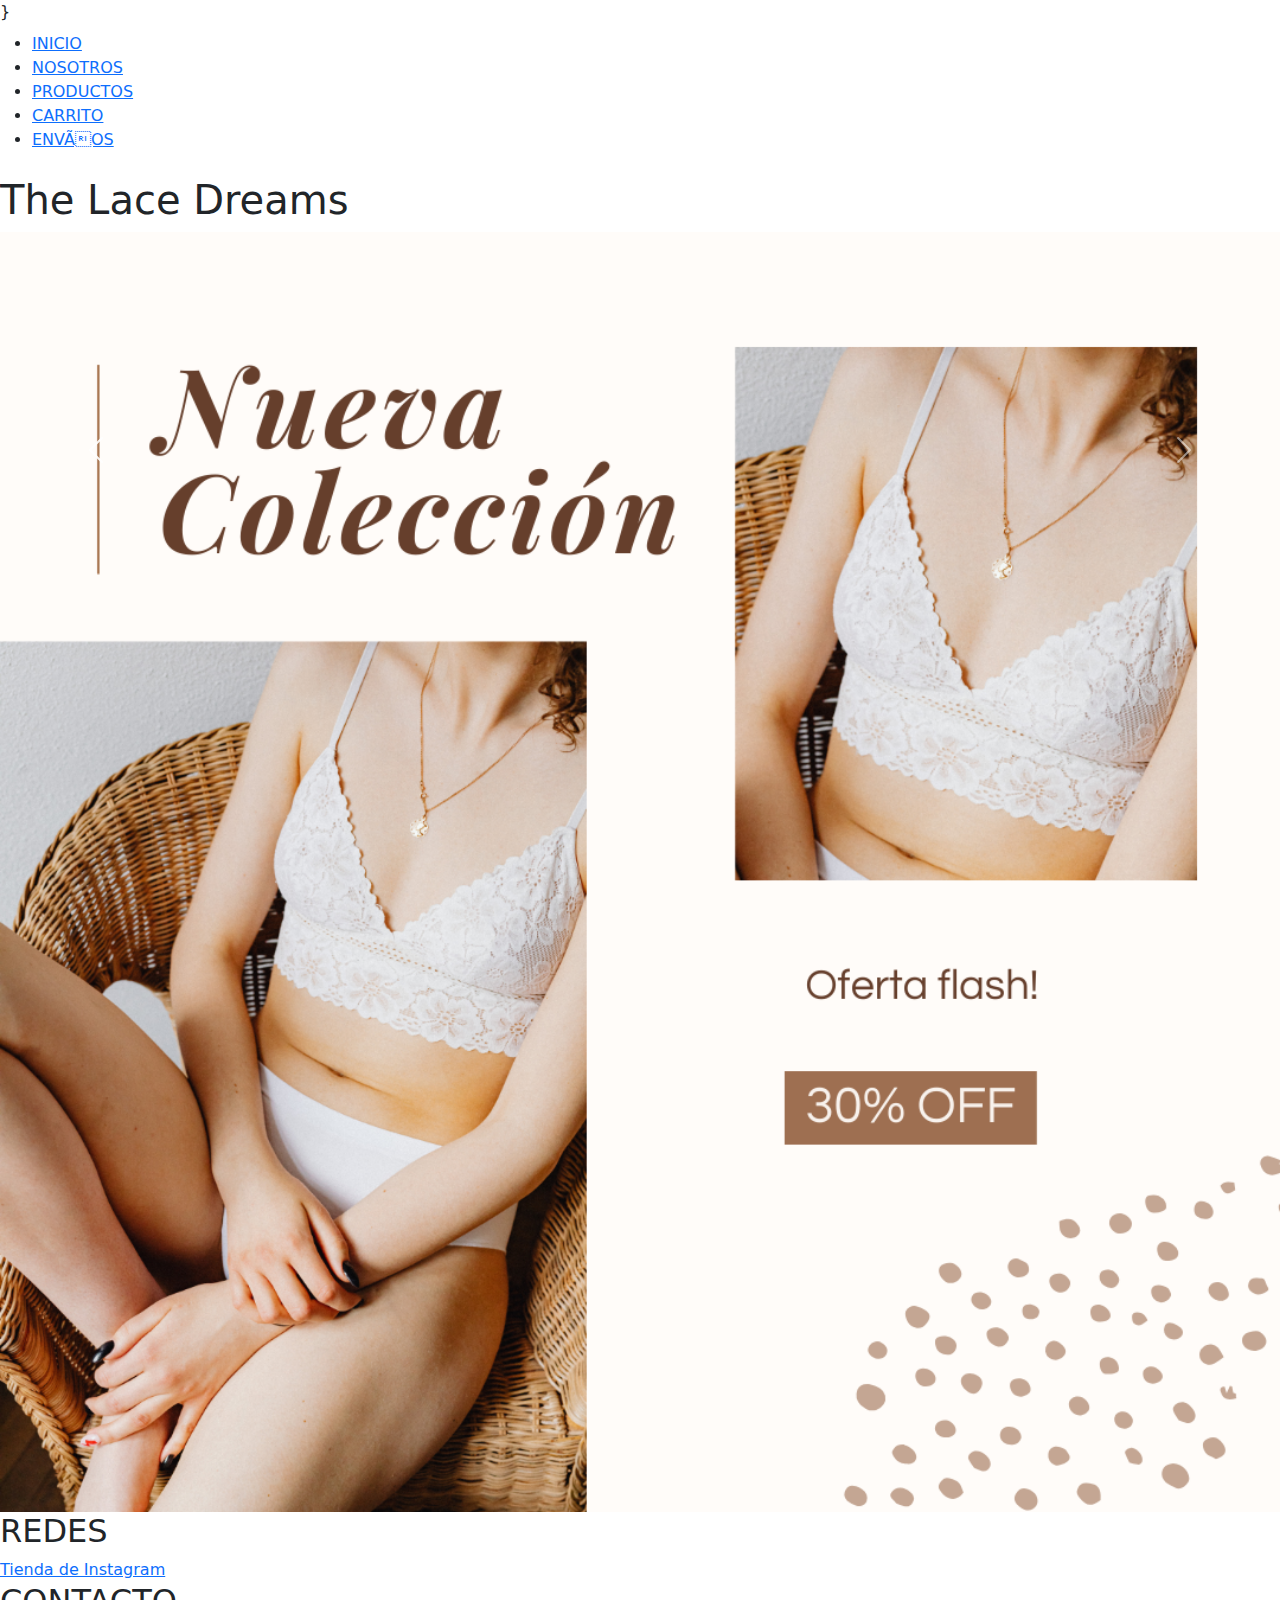
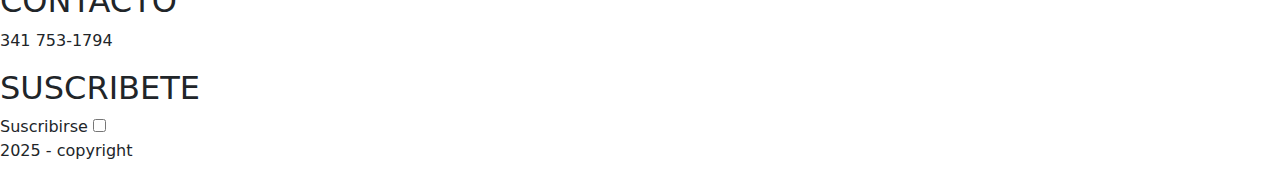
<file: index.html>
<!DOCTYPE html> 
</html lang="en"> 
<head>
    <meta charset="UTF.8">
    <meta name="viewport" content="width=device-width, initial-scale=1.0">
    <title>Lace Dreams Lencería</title> 
    <link rel="stylesheet" href="./styles/style.css">
    <link rel="preconnect" href="https://fonts.googleapis.com">
<link rel="preconnect" href="https://fonts.gstatic.com" crossorigin>
<link href="https://fonts.googleapis.com/css2?family=Playfair+Display:ital,wght@0,400..900;1,400..900&display=swap" rel="stylesheet">
<link href="https://cdn.jsdelivr.net/npm/bootstrap@5.3.3/dist/css/bootstrap.min.css" rel="stylesheet">}
<script>
src="https:/cdn.jsdelivr.net/npm/bootstrap@5.3.3/dist/js/bootstrap.bundle.min.js"
integrity="sha384-QWTKZyjpPEjlSv5WaRU9OFeRpok6YmDr5pNlyT2bRjXh0JMhjY6hW+ALEwlH"
crossorigin="anonymous">''
</script>

</head>

<body class="body">

  <header>
          <nav class="navbar">
            <ul class="nav-links">
                <li><a href="#">INICIO</a></li>
                <li><a href="./Views/nosotros.html">NOSOTROS</a></li>
                <li><a href="Views/productos.html">PRODUCTOS</a></li>
                <li><a href="./Views/carrito.html">CARRITO</a></li>
                <li><a href="./Views/envíos.html">ENVÍOS</a></li> 
            </ul>
          </nav>
    
    </header>

    <main class="container-index">
        <aside class="sidebar"></aside>
        <section class="main-content"></section>
    </main>


    <div>
        <h1 class="títulos">The Lace Dreams</h1>
    </div>
    
    <div id="carouselExample" class="carousel-slide">
  <div class="carousel-inner">
    <div class="carousel-item.active">
      <img src="./img/img-index - copia (2).png" class="d-block w-100" alt="descuento">
    </div>
    <div class="carousel-item">
      <img src="./img/carrusel.2.jpg" class="d-block w-100" alt="pijama">
    </div>
    <div class="carousel-item">
      <img src="./img/carrusel.3.jpg" class="d-block w-100" alt="pijama">
    </div>
  </div>
  <button class="carousel-control-prev" type="button" data-bs-target="#carouselExample" data-bs-slide="prev">
    <span class="carousel-control-prev-icon" aria-hidden="true"></span>
    <span class="visually-hidden">Anterior</span>
  </button>
  <button class="carousel-control-next" type="button" data-bs-target="#carouselExample" data-bs-slide="next">
    <span class="carousel-control-next-icon" aria-hidden="true"></span>
    <span class="visually-hidden">Siguiente</span>
  </button>
</div>
       
    <footer class="blockfooter">
        <h2>REDES</h2>
        <a 
        href="https://www.instagram.com/lacedreams_lenceria/">
        <i class="fa-brands-fa-instagram"></i>
          Tienda de Instagram</a> 
            <h2>CONTACTO</h2>
            <p>341 753-1794</p>
        <h2>SUSCRIBETE</h2>
        <label for="Suscribe">Suscribirse</label>
        <input type="checkbox" name="Suscribe" id="Suscribe">
        <p>2025 - copyright</p>
    </footer>
    <script
    src="https:/cdn.jsdelivr.net/npm/bootstrap@5.3.3/dist/js/bootstrap.bundle.min.js"
    integrity="sha384-QWTKZyjpPEjlSv5WaRU9OFeRpok6YmDr5pNlyT2bRjXh0JMhjY6hW+ALEwlH"
    crossorigin="anonymous">
</script>
</body>
</html>
</file>
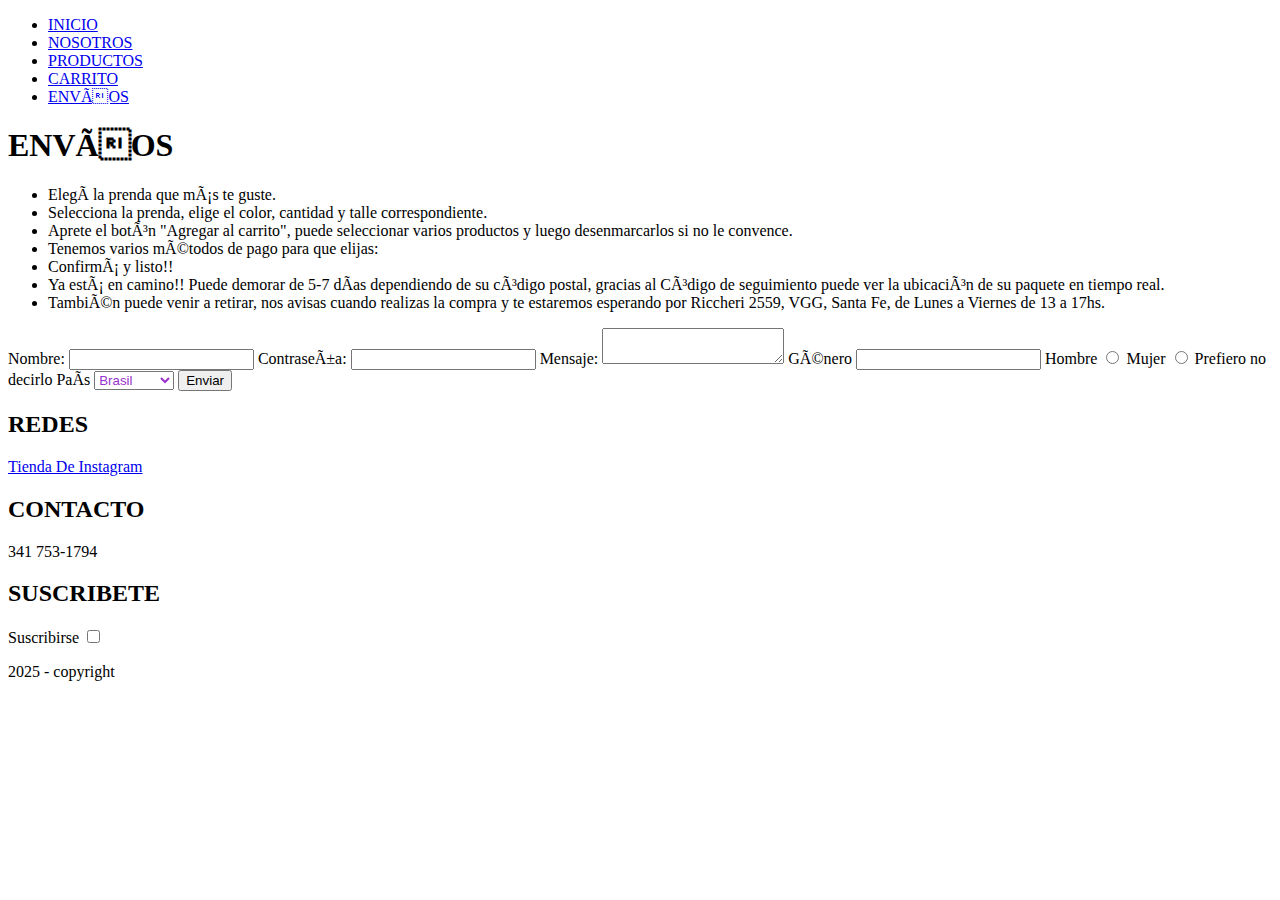
<file: Views/envíos.html>
<!DOCTYPE html> 
</html lang="en"> 
<head>
    <meta charset="UTF.8"> 
    <meta name="viewport" content="width=device-width, initial-scale=1.0">
    <title>Envíos</title> 
    <link rel="stylesheet" href="../styles/style.css">
    <link rel="preconnect" href="https://fonts.googleapis.com">
<link rel="preconnect" href="https://fonts.gstatic.com" crossorigin>
<link href="https://fonts.googleapis.com/css2?family=Playfair+Display:ital,wght@0,400..900;1,400..900&display=swap" rel="stylesheet">
</head>

</head>

<body class="body">
     <header class="menufijado">
        <nav class="navbar">
            <ul>
                <li><a href="../index.html">INICIO</a></li>
                <li><a href="./nosotros.html">NOSOTROS</a></li>
                <li><a href="./productos.html">PRODUCTOS</a></li>
                <li><a href="./carrito.html">CARRITO</a></li>
                <li><a href="#">ENVÍOS</a></li>
            </ul>      
    </nav>
</header>

<section class="enviosbox">
    <h1 class="títulos">ENVÍOS</h1>
    <ul> 
        <li class="a">Elegí la prenda que más te guste.</li>
        <li class="b">Selecciona la prenda, elige el color, cantidad y talle correspondiente.</li>
        <li class="c">Aprete el botón "Agregar al carrito", puede seleccionar varios productos y luego desenmarcarlos si no le convence.</li>
        <li class="d">Tenemos varios métodos de pago para que elijas:</li>
        <li class="e">Confirmá y listo!!</li>
        <li class="f">Ya está en camino!! Puede demorar de 5-7 días dependiendo de su código postal, gracias al Código de seguimiento puede ver la ubicación de su paquete en tiempo real.
        <li class="g">También puede venir a retirar, nos avisas cuando realizas la compra y te estaremos esperando por Riccheri 2559, VGG, Santa Fe, de Lunes a Viernes de 13 a 17hs.</li>
        </li>
    </ul>
</section>

    <form action="/submit" method="post"> 
        <label for="Nombre">Nombre:</label>
        <input type="text" class="violet">
        <label for="password">Contraseña:</label>
        <input type="password" class="pink">
        <label for="mensaje">Mensaje:</label>
        <textarea name="Mensaje" class="violet"></textarea>
        <label type="genero">Género</label>
        <input type="genero" class="pink">
        <label for="Hombre">Hombre</label>
        <input type="radio" name="" id="">
        <label for="Mujer">Mujer</label>
        <input type="radio">
        <label for="Prefiero no decirlo">Prefiero no decirlo</label>
        <label for="país">País</label>
        
        <select>
            <option>Brasil</option>
            <option>Argentina</option>
            <option>Uruguay</option>
        </select>
        <input type="submit" value="Enviar">
    </form>
    
    <main>
    

    </main>

    <footer class="blockfooter">
            <h2>REDES</h2>
            <a href="https://www.instagram.com/lacedreams_lenceria/">Tienda De Instagram</a> 
                <i class="fa-brands fa-instagram"></i>
                <h2>CONTACTO</h2>
                <p>341 753-1794</p>
            <h2>SUSCRIBETE</h2>
            <label for="Suscribe">Suscribirse</label>
            <input type="checkbox" name="Suscribe" id="Suscribe">
            <p>2025 - copyright</p>
    </footer>
</body>
</html>
</file>
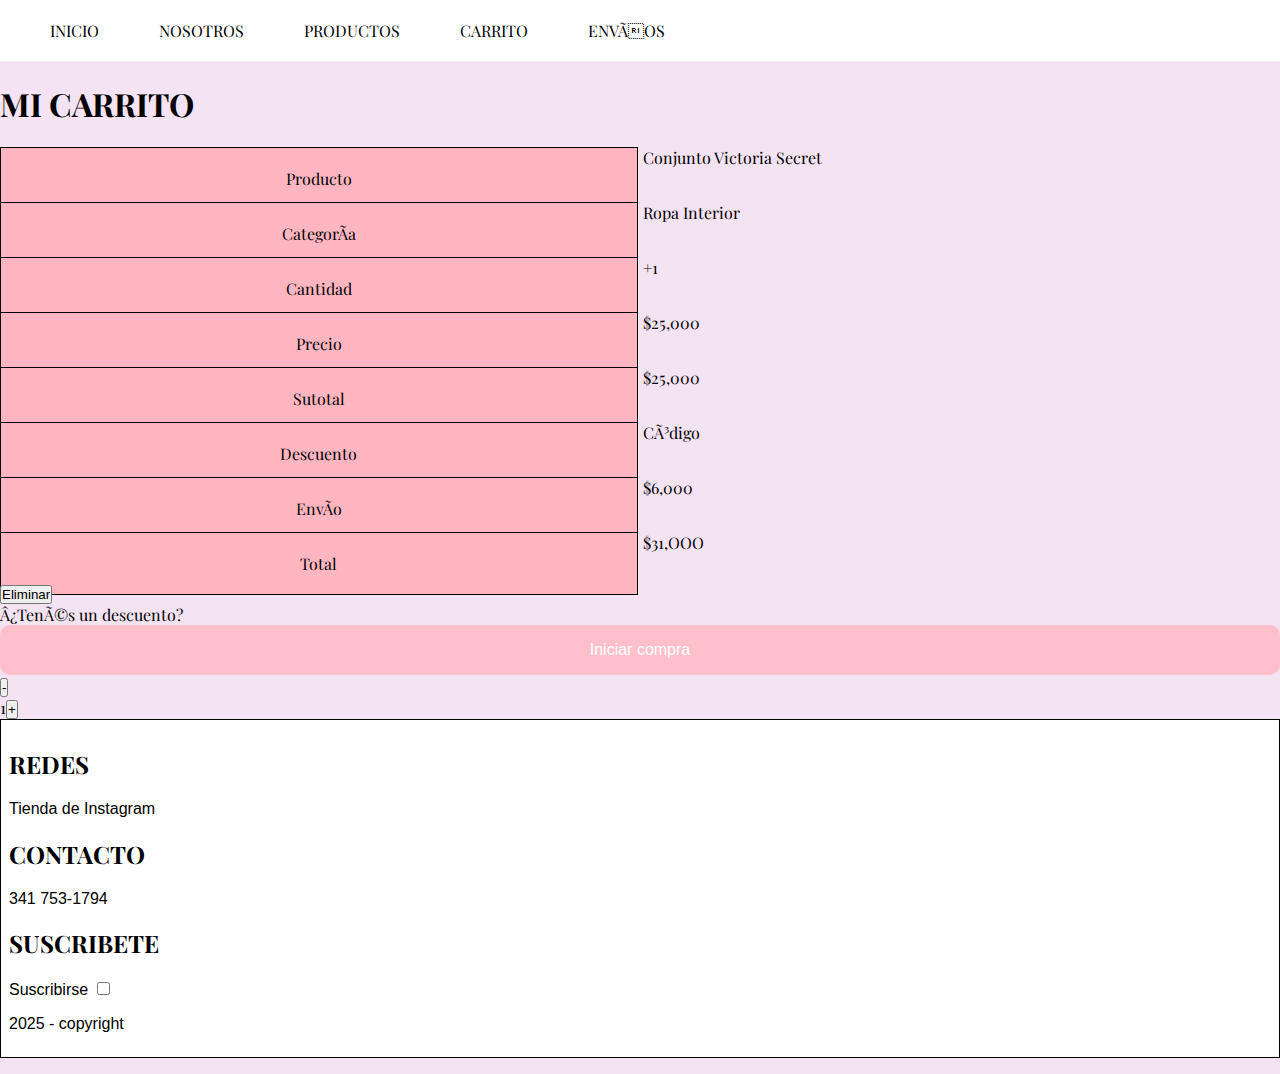
<file: index.html - copia (3)/Views/carrito.html>
<!DOCTYPE html> 
</html lang="en"> 
<head>
    <meta charset="UTF.8"> 
    <meta name="viewport" content="width=device-width, initial-scale=1.0">
    <title>CARRITO</title>
    <link rel="stylesheet" href="../styles/style.css">
    <link rel="preconnect" href="https://fonts.googleapis.com">
<link rel="preconnect" href="https://fonts.gstatic.com" crossorigin>
<link href="https://fonts.googleapis.com/css2?family=Playfair+Display:ital,wght@0,400..900;1,400..900&display=swap" rel="stylesheet">
</head>

</head>

<body class="body">
    <header class="menufijado">
        <nav class="navbar">
            <ul>
                <li><a href="../index.html">INICIO</a></li>
                <li><a href="./nosotros.html">NOSOTROS</a></li>
                <li><a href="./productos.html">PRODUCTOS</a></li>
                <li><a href="#">CARRITO</a></li>
                <li><a href="./envíos.html">ENVÍOS</a></li>
            </ul>
        </nav>
    </header>

    <h1 class="títulos">MI CARRITO</h1>
    
    <div class="div-grid-container-carrito">
        <!--<div class="">
            <img src="../img/victorias secret, lingerie, sexy lingerie….jpg" alt="">
        </div>-->
        <div class="item-grid">Producto</div>
        <div>Conjunto Victoria Secret</div>
        <div class="item-grid">Categoría</div>
         <div>Ropa Interior</div>
        <div class="item-grid">Cantidad</div>
        <div>+1</div>
        <div class="item-grid">Precio</div>
        <div>$25,000</div>
        <div class="item-grid">Sutotal</div>
        <div>$25,000</div>
        <div class="item-grid">Descuento</div>
        <div>Código</div>
        <div class="item-grid">Envío</div>
        <div>$6,000</div>
        <div class="item-grid">Total</div>
        <div>$31,OOO</div>
    </div>
        
    <div>
        <div><button class="eliminar">Eliminar</button></div>
        <div class="fila"><span>¿Tenés un descuento?</span></div>
        <!--ingresar una barra de comentrio o de código acá-->
        <div><button class="comprar">Iniciar compra</button></div>
        <div><button>-</button></div><span>1</span><button>+</button></div>
    </div>
         
    <footer class="blockfooter">
            <h2>REDES</h2
            <a href="https://www.instagram.com/lacedreams_lenceria/">Tienda de Instagram</a> 
                <i class="fa-brands fa-instagram"></i>
                <h2>CONTACTO</h2>
                <p>341 753-1794</p>
            <h2>SUSCRIBETE</h2>
            <label for="Suscribe">Suscribirse</label>
            <input type="checkbox" name="Suscribe" id="Suscribe">
            <p>2025 - copyright</p>
            <!--Perdón profe, la verdad es que me confíe bastante con el tiempo y no pude
            darle las terminaciones como esperaba, además de que quedó muy diferente del 
            wireframe y no me dio la creatividad como para desarrollar más el CSS. Por eso voy a 
            estar atenta a la devolución para poder hacerlo mejor. Desde ya muchas gracias-->
    </footer>
</body>

</html>
</file>
<file: styles/style.css>
@import url('https://fonts.googleapis.com/css2?family=Playfair+Display:ital,wght@0,400..900;1,400..900&family=Poppins:ital,wght@0,100;0,200;0,300;0,400;0,500;0,600;0,700;0,800;0,900;1,100;1,200;1,300;1,400;1,500;1,600;1,700;1,800;1,900&display=swap');






     








@media (min-width: 481px) {
    .navbar, .container-main-productos, .container-index, .div-grid-container-carrito {
        flex-direction: row;
        justify-content: space-between;
    }

    .div img {
        width: 50%;
    }
}

@media (max-width: 480px) {
    .body {
        display: flex;
        font-size: 16px;
        padding: 20px;
        flex-direction: column;
        align-items: center;
        text-align: center;
        }

        .menu-icon {
            display: block;
            color: white;
        }

        .nav-links {
            display: none;
            flex-direction: column;
            position: absolute;
            top: 60px;
            right: 20px;
            background: #333;
            padding: 10px;
            border-radius: 8px;
        }

        .menu-hamburguesa:checked
        .menu-icon+.nav-links {
            display: block;
        }
        
        .container-index{
            display: flex;
            flex-direction: column;
        }

        .sidebar {
            display: none;
        }

        

        .container-main-productos {
            display: flex;
            flex-direction: column;
        }

        .div-grid-container-carrito {
            display: flex;
            flex-direction: column;
        }

        .div img {
            width: 100%;
            height: auto;
        }
    }

select {
    color: darkorchid;
}

option {
    color: fuchsia;
}

option:checked {
    color: blueviolet;
}

.pink:focus {
    color: pink;
}

.violet:focus {
    color: violet;
}

.carousel-item {
    display: none;
}

.carousel-item.active {
    display: block;
}
/*
header h1 {
    grid-area: "titulo";
    justify-items: center;
    align-items: center;
}
acá voy a darle estilos a mi buscador de productos*/
</file>
<file: index.html - copia (3)/styles/style.css>
@import url('https://fonts.googleapis.com/css2?family=Playfair+Display:ital,wght@0,400..900;1,400..900&family=Poppins:ital,wght@0,100;0,200;0,300;0,400;0,500;0,600;0,700;0,800;0,900;1,100;1,200;1,300;1,400;1,500;1,600;1,700;1,800;1,900&display=swap');
    
body {
    background-color: #f4e3f3;
    font-family:"Playfair Display", serif;
    height: 100%;
    margin: 0;
}
* {
    margin: 30;
    padding: 0;
    box-sizing: border-box;
}

.títulos {
    font-family:Georgia, 'Times New Roman', Times, serif;
    font-weight: weight;
    text-align: center;
    color: rgb(205, 87, 214);
}

h2 {
    font-family: "Playfair Display", serif;
    font-optical-sizing: auto;
    font-weight: weight;
    text-align: left;
}

.div + .body {
    text-align: center;
    font-family: "Playfair Display", serif;
    font-optical-sizing: auto;
    font-weight: weight;
    font-style: normal;
}

.div img {
    display: flex;
    border: 5px;
    padding: 10px 10px;
    margin: 0 auto;
    width: 1000px;
    height: 500px;
}

     .enviosbox {
        border: 5px black;
        padding: 10px 10px;
        margin: 20px;
        background-color: white;
     }

    .blockfooter {
        margin-top: auto;
        margin-bottom: 1rem;
        padding: 0.5rem;
        background-color: white;
        border: 1px solid black;
        font-family: Arial, sans-serif;
        font-size: 16px;
        justify-content: center;
        align-items: center;
        flex-direction: column;
        }

    p {
        text-align: left;
    }
        
.menufijado {
    position: sticky;
    top: 0;
    right: 0;
    background-color: white;
}


.container-main-productos {
    display: flex;
    flex: row wrap;
    flex-direction: row;
    justify-items: center;
    background-color: black;
    padding: 2px;
}

.caja {
    background-color: white;
    height: 500px;
    width: 320px;
    border: 1px solid black;
    text-align: center;
}

.caja img {
    height: 425px;
    width: 310px;
}

.navbar {
    display: flex;
    background-color: white;
    padding: 20px;
}

.navbar ul {
    display: flex;
    padding: 0;
    margin: 0;
    list-style: none;
    justify-items: center;
}

.navbar li {
    margin: 0 15px;
    justify-content: center;
}

.navbar a {
    color: black;
    text-decoration: none;
    padding: 0 15px;  
    display: block; 
}

.container-index {
    display: flex;
}

.sidebar {
    width: 25%;
    padding: 20px;
    background-color: rgb(242, 164, 217);
}

.img-store {
    height: 40vh;
    width: 30vw;
}
.conjuntos-lenceria-one {
  display: flex;
  flex-flow: row wrap;
}

.div-grid-container-carrito {
    display: grid;
    grid-template-columns: repeat(2,1fr);
    grid-template-rows: repeat(8,50px);
    justify-items: stretch;
    justify-content: space-around;
    align-items: start;
    align-content: space-between;
    gap: 5px;
}

.item-grid {
    background-color: lightpink;
    border: 1px solid black;
    padding: 20px;
    text-align: center;
    gap: 10px;
}

.comprar {
    display: block;
    width: 100%;
    padding: 1rem;
    background-color: pink;
    border: none;
    color: white;
    font-size: 1rem;
    cursor: pointer;
    border-radius: 10px;
}

header {
    display: grid;
    grid-template-areas:
    "logo titulo none";
}

header img {
    display: flex;
    height: 80px;
    width: 150px;
    grid-area: "logo";
}

/*no anda, pero estos son efectos especiales de los botones- 5:6*/
.button:hover {
    background-color: blue;
    color: aquamarine;

}

@media (min-width: 481px) {
    .navbar, .container-main-productos, .container-index, .div-grid-container-carrito {
        flex-direction: row;
        justify-content: space-between;
    }

    .div img {
        width: 50%;
    }
}

@media (max-width: 480px) {
    .body {
        display: flex;
        font-size: 16px;
        padding: 20px;
        flex-direction: column;
        align-items: center;
        text-align: center;
        }

    nav.navbar ul {
        display: flex;
        flex-direction: row;
        padding: 0;
        margin: 0;
        align-items: center;
        }

        nav.navbar li {
            margin: 5px 0;
        }

        .container-index {
            display: flex;
            flex-direction: column;
        }

        .sidebar {
            display: none;
        }

        .container-main-productos {
            display: flex;
            flex-direction: column;
        }

        .div-grid-container-carrito {
            display: flex;
            flex-direction: column;
        }

        .div img {
            width: 100%;
            height: auto;
        }
    }

select {
    color: darkorchid;
}

option {
    color: fuchsia;
}

option:checked {
    color: blueviolet;
}

.pink:focus {
    color: pink;
}

.violet:focus {
    color: violet;
}

.carousel-item {
    display: none;
}

.carousel-item.active {
    display: block;
}
/*
header h1 {
    grid-area: "titulo";
    justify-items: center;
    align-items: center;
}
acá voy a darle estilos a mi buscador de productos*/
</file>
